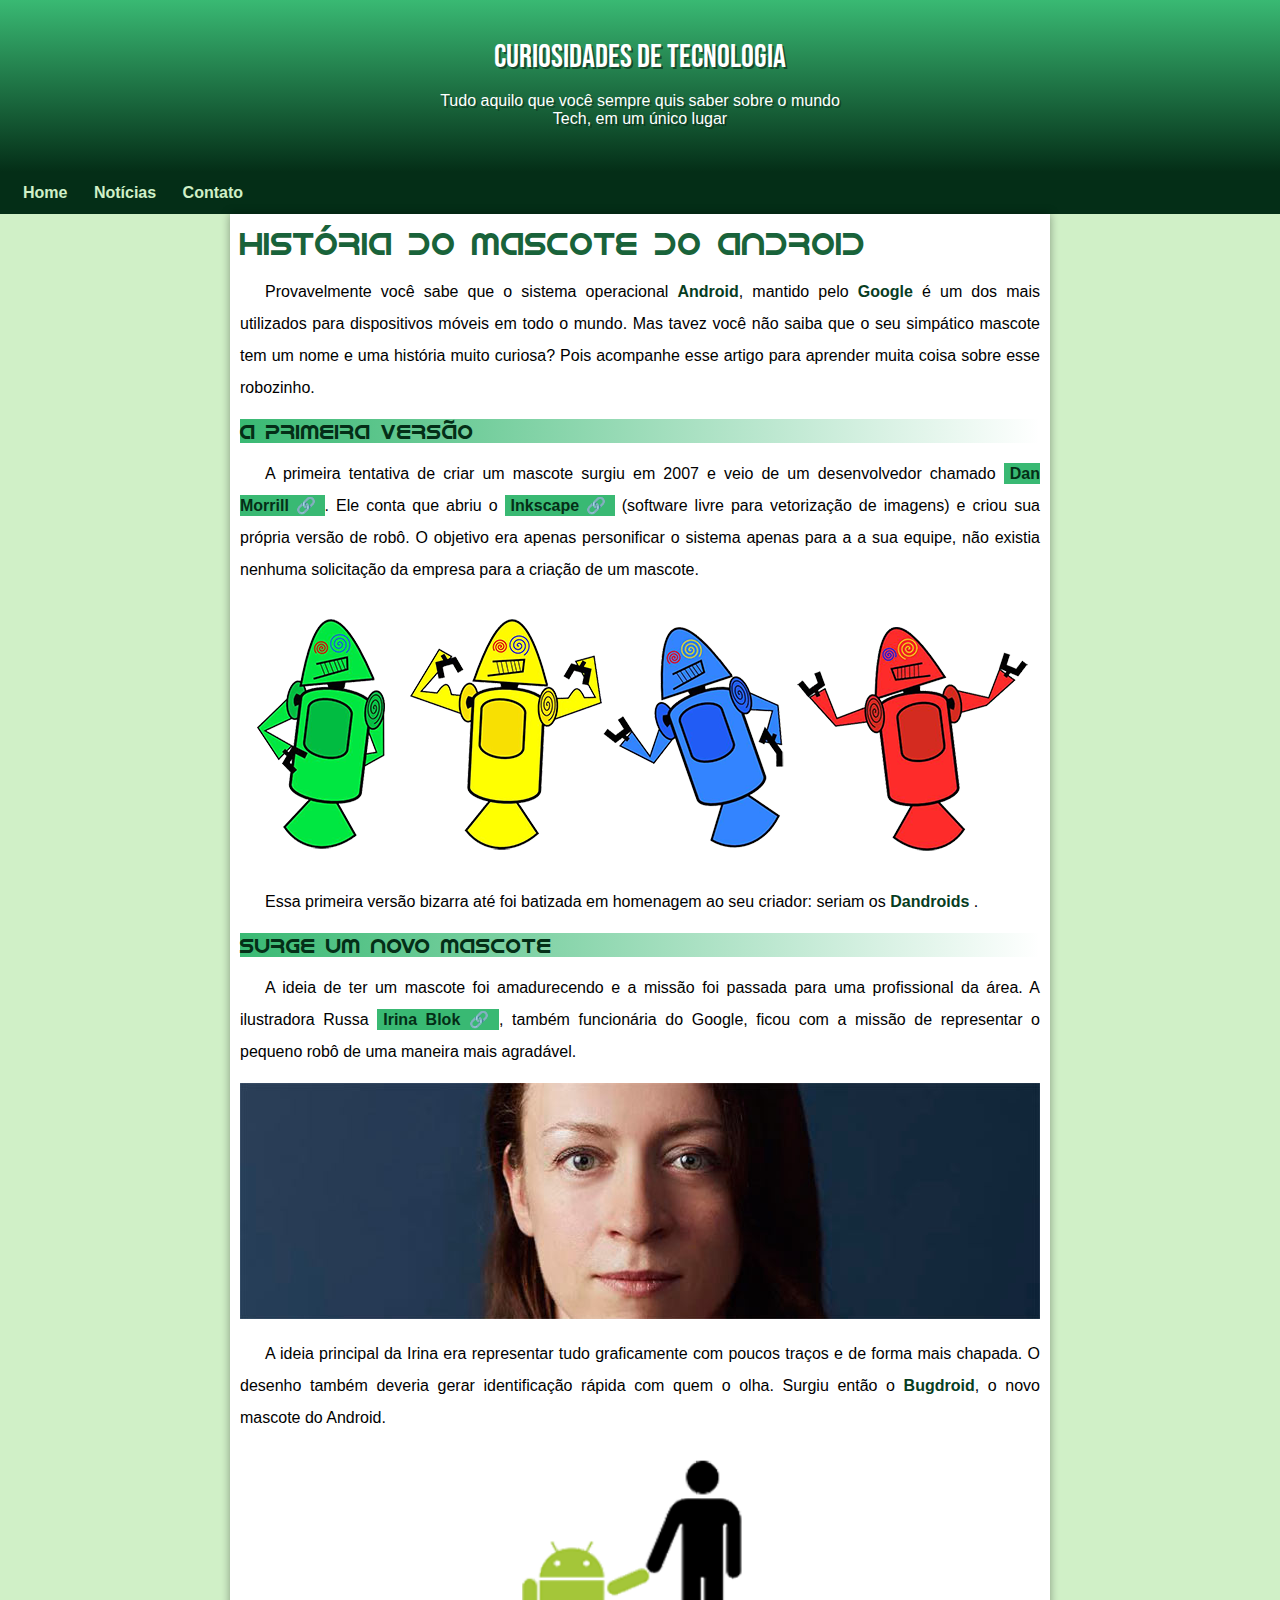
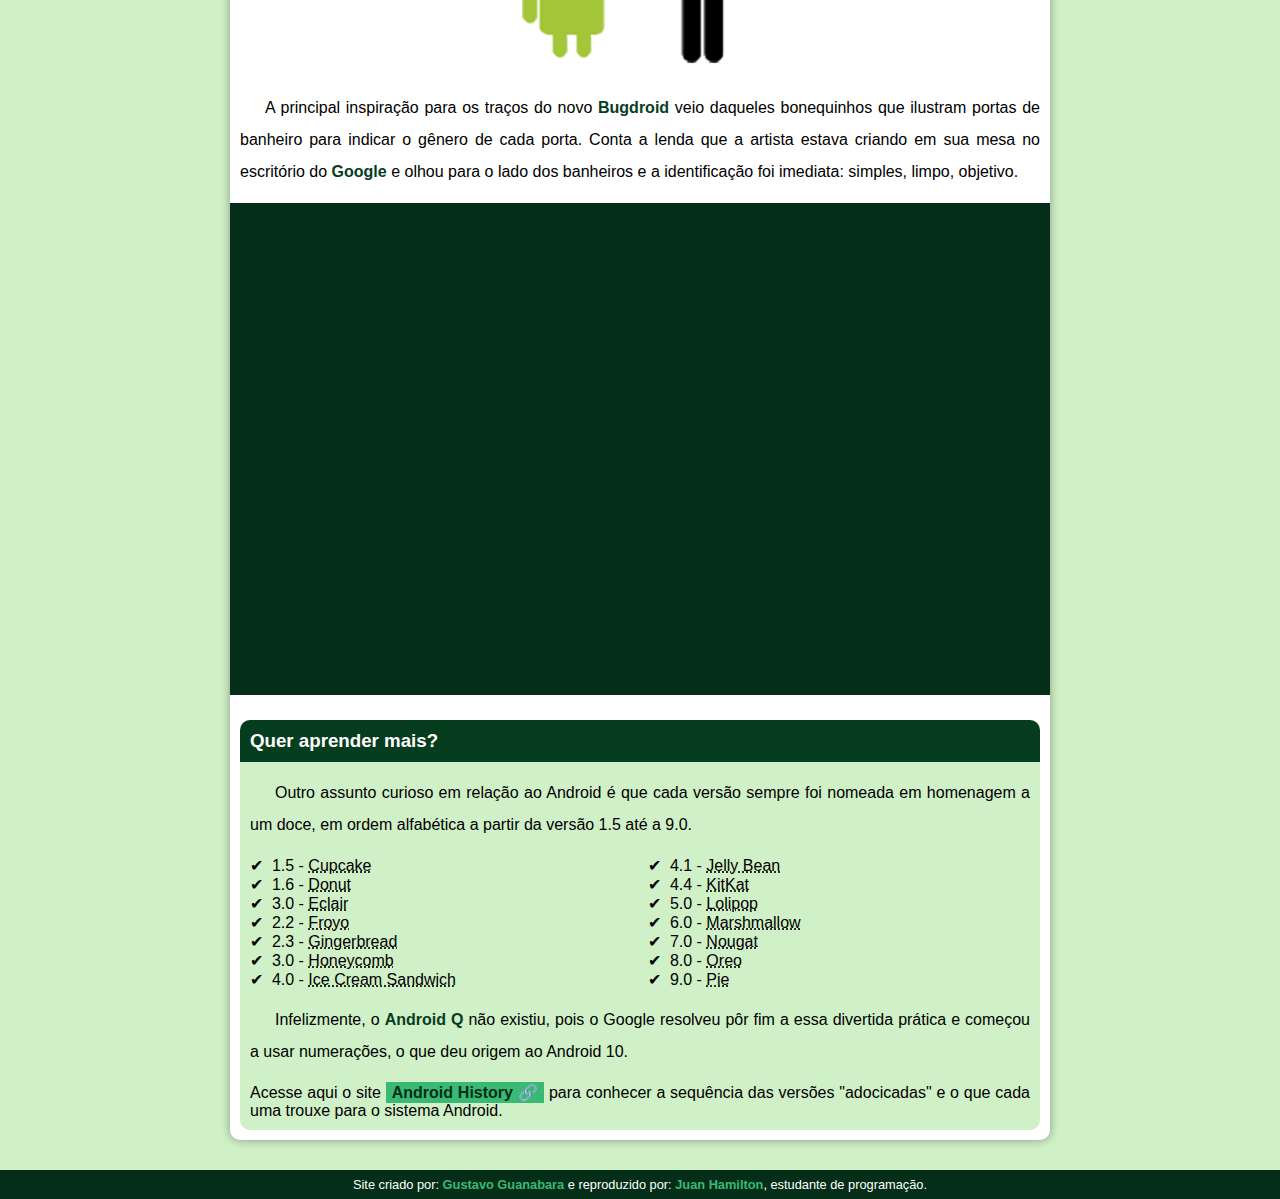
<file: index.html>
<!DOCTYPE html>
<html lang="pt-br">
<head>
    <meta charset="UTF-8">
    <meta name="viewport" content="width=device-width, initial-scale=1.0">
    <title>Desfio 10</title>

    <link rel="shortcut icon" href="imagens/favicon.ico" type="image/x-icon">
    <link rel="stylesheet" href="style.css">
</head>
<body>
    <header>
          <h1>CURIOSIDADES DE TECNOLOGIA</h1>
          <p>Tudo aquilo que você sempre quis saber sobre o mundo <br> Tech, em um único lugar</p>
   
    </header>
     <nav class="menu">
    
            <a href="#">Home</a>
            <a href="#">Notícias</a>
            <a href="#" >Contato</a>
            
    </nav>
    
    <main>
      <article>
        <h1>
          História do Mascote do Android
        </h1>
        <p>Provavelmente você sabe que o sistema operacional <strong>Android</strong>, mantido pelo <strong>Google</strong> é um dos mais utilizados para dispositivos móveis em todo o mundo. Mas tavez você não saiba que o seu simpático mascote tem um nome e uma história muito curiosa? Pois acompanhe esse artigo para aprender muita coisa sobre esse robozinho.
        </p>
        <h2>
          A primeira versão
        </h2>
           <p>A primeira tentativa de criar um mascote surgiu em 2007 e veio de um desenvolvedor chamado <a href="https://androidcommunity.com/dan-morrill-shows-us-the-android-mascot-that-almost-was-20130103/" target="_blank" class="externo">Dan Morrill</a>. Ele conta que abriu o <a href="https://inkscape.org/pt-br/" target="_blank" class="externo">Inkscape</a> (software livre para vetorização de imagens) e criou sua própria versão de robô. O objetivo era apenas personificar o sistema apenas para a a sua equipe, não existia nenhuma solicitação da empresa para a criação de um mascote.
          </p>
          <picture>
            <source media="(max-width: 600px)" srcset="imagens/dan-droids-pq.png" type="image/png">
            <img src="imagens/dan-droids.png" alt="imagem pequena para dispositivos móveis">
          </picture>
         <p>Essa primeira versão bizarra até foi batizada em homenagem ao seu criador: seriam os <strong>Dandroids</strong>
          .</p>
         <h2>Surge um novo mascote</h2>
         <p>A ideia de ter um mascote foi amadurecendo e a missão foi passada para uma profissional da área. A ilustradora Russa <a href="https://www.irinablok.com/android"  target="_blank" class="externo">Irina Blok</a>, também funcionária do Google, ficou com a missão de representar o pequeno robô de uma maneira mais agradável.</p>
        <picture>
          <source media="(max-width: 650px)" srcset="imagens/irina-blok-pq.jpg" type="image/png">
          <img src="imagens/irina-blok.jpg" alt="">
        </picture>
        <p>A ideia principal da Irina era representar tudo graficamente com poucos traços e de forma mais chapada. O desenho também deveria gerar identificação rápida com quem o olha. Surgiu então o <strong>Bugdroid</strong>, o novo mascote do Android.
        </p>
        <img src="imagens/bugdroid.png" class="pequena" alt="imagem do bugdroid"  >
        <p>A principal inspiração para os traços do novo <strong>Bugdroid</strong> veio daqueles bonequinhos que ilustram portas de banheiro para indicar o gênero de cada porta. Conta a lenda que a artista estava criando em sua mesa no escritório do <strong>Google</strong> e olhou para o lado dos banheiros e a identificação foi imediata: simples, limpo, objetivo.</p>
        <div class="video">
          <iframe  width="560" height="315" src="https://www.youtube.com/embed/l2UDgpLz20M?si=stl5jr4j8m-3r30a" title="YouTube video player" frameborder="0" allow="accelerometer; autoplay; clipboard-write; encrypted-media; gyroscope; picture-in-picture; web-share" allowfullscreen></iframe>
        </div>
        <aside>
        
        <h3>Quer aprender mais? </h3>

        <p>Outro assunto curioso em relação ao Android é que cada versão sempre foi nomeada em homenagem a um doce, em ordem alfabética a partir da versão 1.5 até a 9.0.</p>
        
        <ul class="nomes-dos-androids">
          <li>
            1.5 - <abbr title="Bolo de Pote">Cupcake</abbr>
          </li>
          <li>
            1.6 - <abbr title="Rosquinha">Donut</abbr>
          </li>
          <li>
            3.0 - <abbr title="Bomba">Eclair</abbr>
          </li>
          <li>
            2.2 - <abbr title="Iorgute Congelado">Froyo</abbr>

          </li>
          <li>
            2.3 - <abbr title="Biscoito de Gengibre">Gingerbread</abbr>
          </li>
          <li>
            3.0 - <abbr title="Favo de mel">Honeycomb</abbr>
          </li>
          <li>
            4.0 - <abbr title="Sanduíche de Sorvete">Ice Cream Sandwich</abbr>
          </li>
          <li>
            4.1 - <abbr title="Jujuba">Jelly Bean</abbr>
          </li>
          <li>
            4.4 - <abbr title="KitKat">KitKat</abbr>
          </li>
        <li>
          5.0 - <abbr title="Pirulito">Lolipop</abbr>
        </li>
          <li>
            6.0 - <abbr title="Marshmallow">Marshmallow</abbr>
          </li>
          <li>
            7.0 - <abbr title="Torrone">Nougat</abbr>
        </li>
          <li>
            8.0 - <abbr title="Oreo">Oreo</abbr>
          </li>
          <li>
            9.0 - <abbr title="Torta">Pie</abbr>
          </li>
          
        </ul>
        <p>
          Infelizmente, o <strong>Android Q</strong> não existiu, pois o Google resolveu pôr fim a essa divertida prática e começou a usar numerações, o que deu origem ao Android 10.</p>
          
          Acesse aqui o site <a href="https://www.android.com/intl/en_uk/history/#/donut" target="_blank"  class="externo">Android History</a> para conhecer a sequência das versões "adocicadas" e o que cada uma trouxe para o sistema Android.
        </aside>
      </article>
    </main>
    
    <footer>
       Site criado por: <a href="https://www.instagram.com/gustavoguanabara/" target="_blank">Gustavo Guanabara</a> e reproduzido por: <a href="https://www.instagram.com/juan.silvw/" target="_blank">Juan Hamilton</a>, estudante de programação.
    </footer>
</body>
</html>
</file>
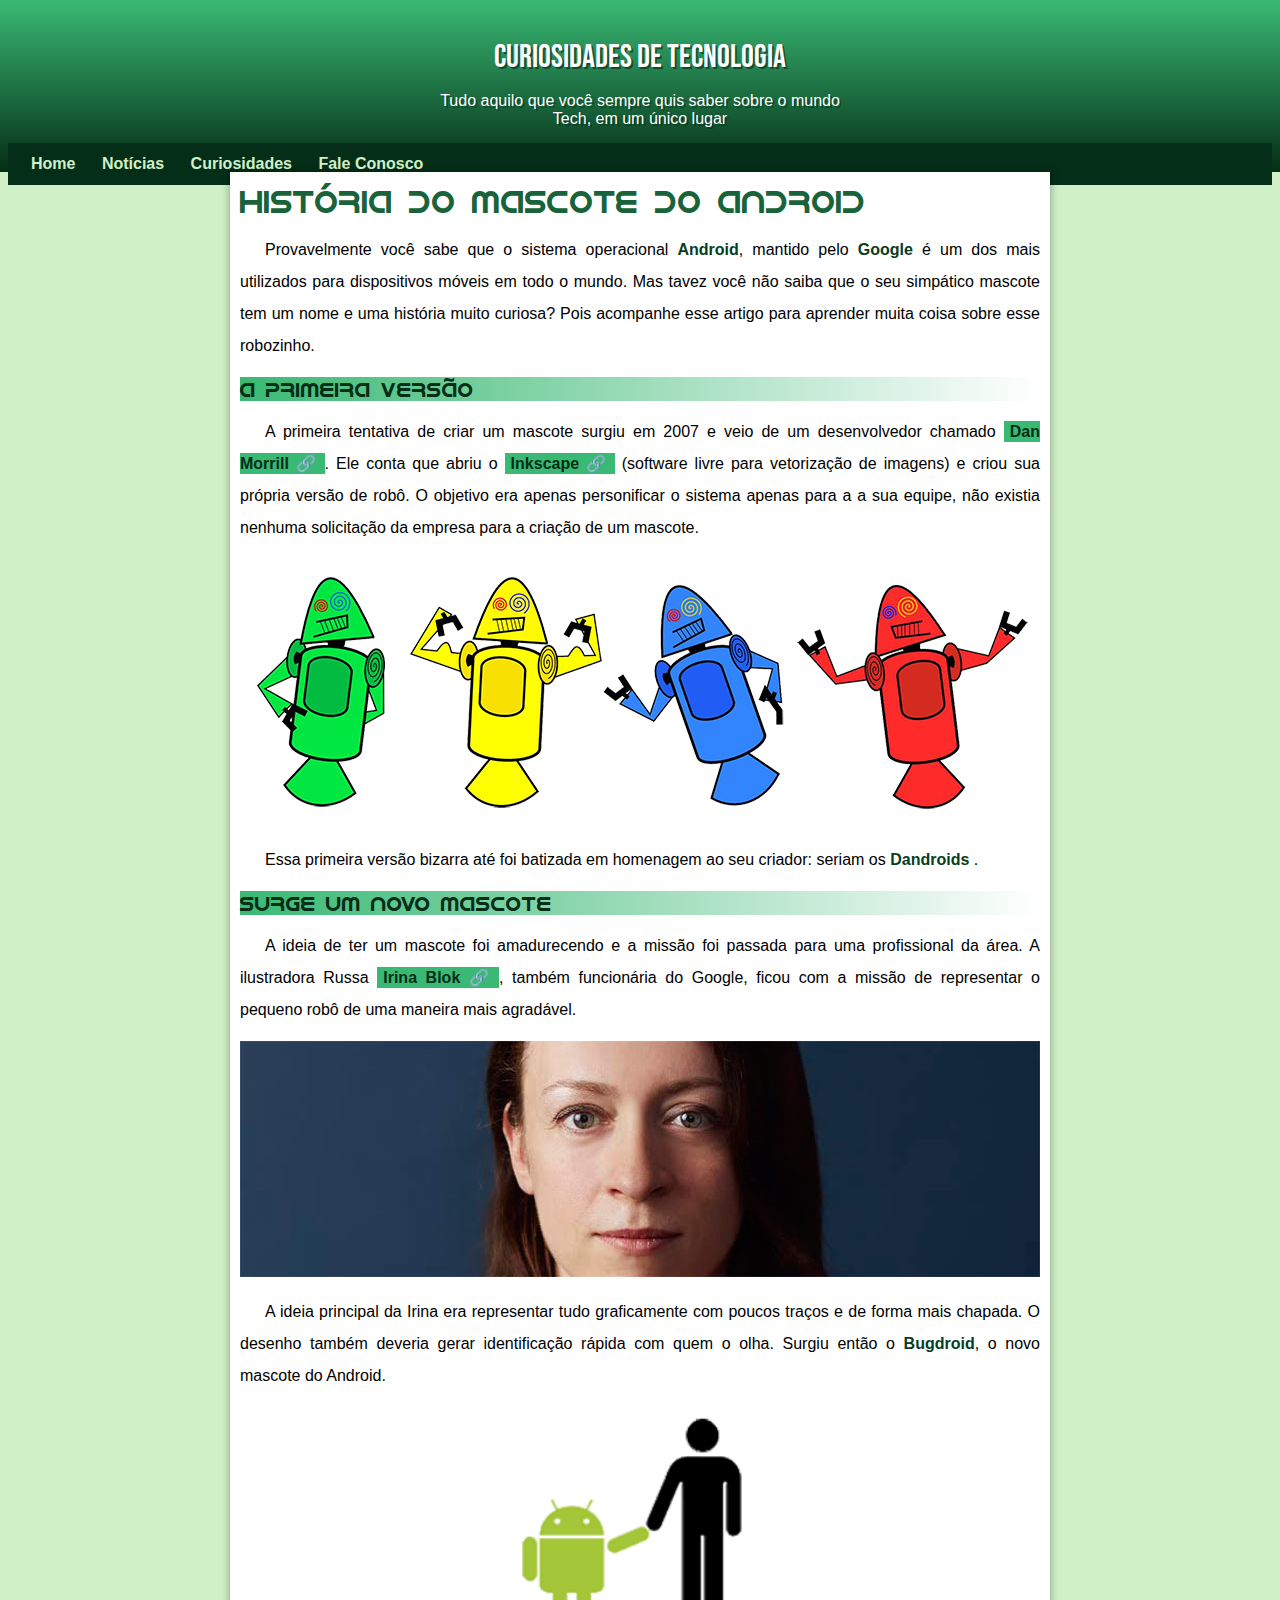
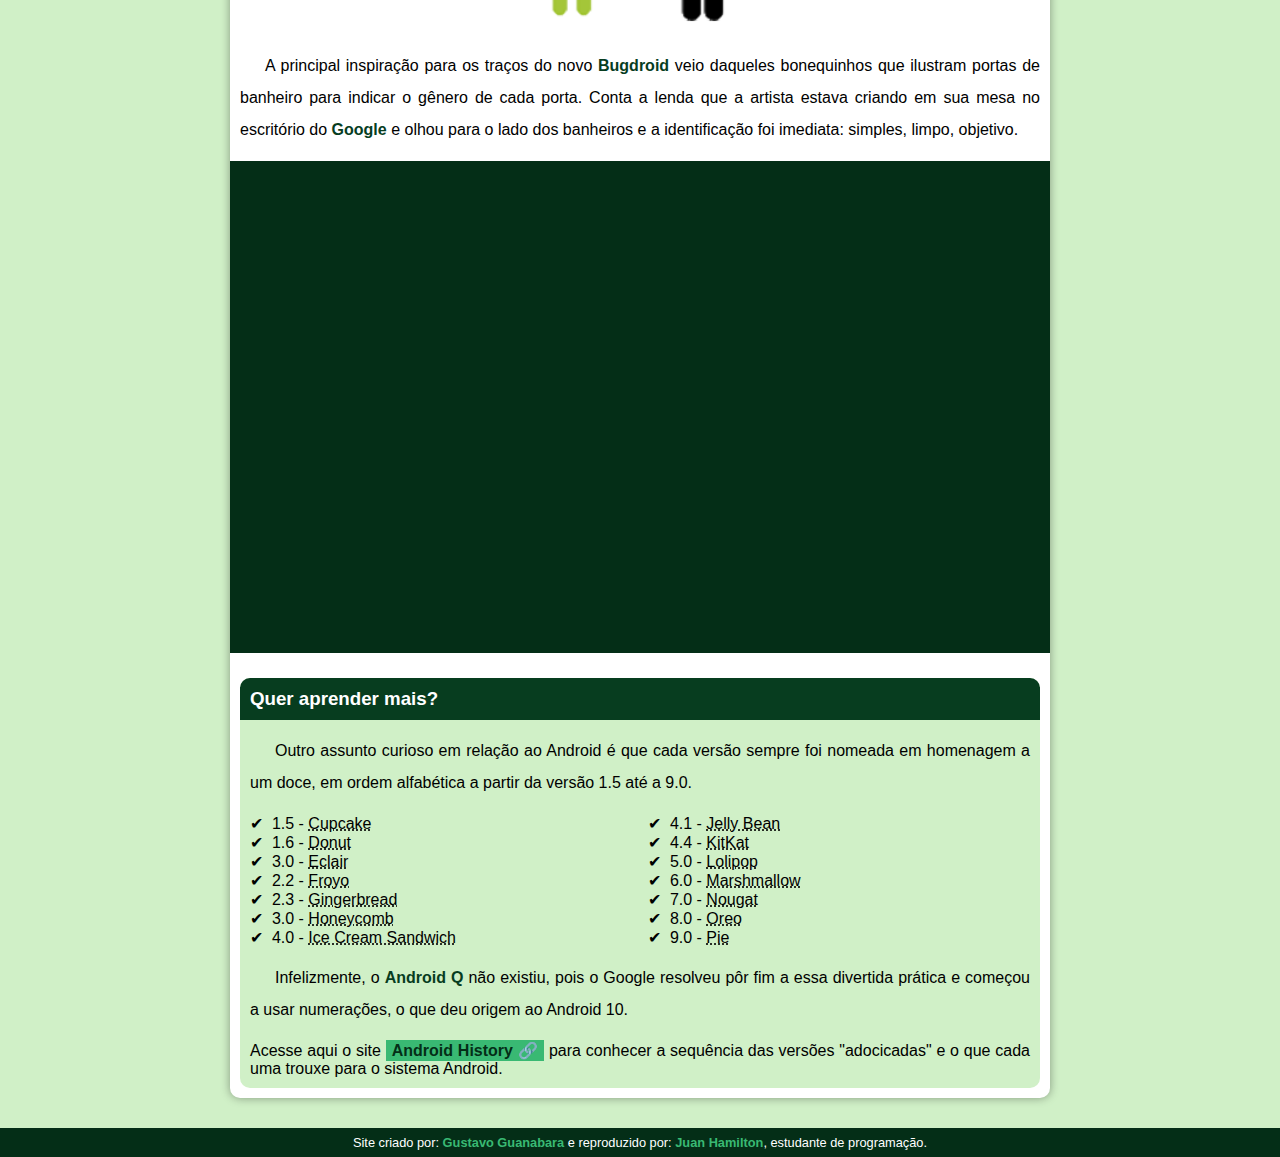
<file: index..html>
<!DOCTYPE html>
<html lang="pt-br">
<head>
    <meta charset="UTF-8">
    <meta name="viewport" content="width=device-width, initial-scale=1.0">
    <title>Desfio 10</title>

    <link rel="shortcut icon" href="imagens/favicon.ico" type="image/x-icon">
    <link rel="stylesheet" href="style.css">
</head>
<body>
    <header>
          <h1>CURIOSIDADES DE TECNOLOGIA</h1>
          <p>Tudo aquilo que você sempre quis saber sobre o mundo <br> Tech, em um único lugar</p>
    <nav class="menu">
    
            <a href="#">Home</a>
            <a href="#">Notícias</a>
            <a href="#">Curiosidades</a>
            <a href="#" >Fale Conosco</a>
            
    </nav>
    </header>
    
    <main>
      <article>
        <h1>
          História do Mascote do Android
        </h1>
        <p>Provavelmente você sabe que o sistema operacional <strong>Android</strong>, mantido pelo <strong>Google</strong> é um dos mais utilizados para dispositivos móveis em todo o mundo. Mas tavez você não saiba que o seu simpático mascote tem um nome e uma história muito curiosa? Pois acompanhe esse artigo para aprender muita coisa sobre esse robozinho.
        </p>
        <h2>
          A primeira versão
        </h2>
           <p>A primeira tentativa de criar um mascote surgiu em 2007 e veio de um desenvolvedor chamado <a href="https://androidcommunity.com/dan-morrill-shows-us-the-android-mascot-that-almost-was-20130103/" target="_blank" class="externo">Dan Morrill</a>. Ele conta que abriu o <a href="https://inkscape.org/pt-br/" target="_blank" class="externo">Inkscape</a> (software livre para vetorização de imagens) e criou sua própria versão de robô. O objetivo era apenas personificar o sistema apenas para a a sua equipe, não existia nenhuma solicitação da empresa para a criação de um mascote.
          </p>
          <picture>
            <source media="(max-width: 600px)" srcset="imagens/dan-droids-pq.png" type="image/png">
            <img src="imagens/dan-droids.png" alt="imagem pequena para dispositivos móveis">
          </picture>
         <p>Essa primeira versão bizarra até foi batizada em homenagem ao seu criador: seriam os <strong>Dandroids</strong>
          .</p>
         <h2>Surge um novo mascote</h2>
         <p>A ideia de ter um mascote foi amadurecendo e a missão foi passada para uma profissional da área. A ilustradora Russa <a href="https://www.irinablok.com/android"  target="_blank" class="externo">Irina Blok</a>, também funcionária do Google, ficou com a missão de representar o pequeno robô de uma maneira mais agradável.</p>
        <picture>
          <source media="(max-width: 650px)" srcset="imagens/irina-blok-pq.jpg" type="image/png">
          <img src="imagens/irina-blok.jpg" alt="">
        </picture>
        <p>A ideia principal da Irina era representar tudo graficamente com poucos traços e de forma mais chapada. O desenho também deveria gerar identificação rápida com quem o olha. Surgiu então o <strong>Bugdroid</strong>, o novo mascote do Android.
        </p>
        <img src="imagens/bugdroid.png" class="pequena" alt="imagem do bugdroid"  >
        <p>A principal inspiração para os traços do novo <strong>Bugdroid</strong> veio daqueles bonequinhos que ilustram portas de banheiro para indicar o gênero de cada porta. Conta a lenda que a artista estava criando em sua mesa no escritório do <strong>Google</strong> e olhou para o lado dos banheiros e a identificação foi imediata: simples, limpo, objetivo.</p>
        <div class="video">
          <iframe  width="560" height="315" src="https://www.youtube.com/embed/l2UDgpLz20M?si=stl5jr4j8m-3r30a" title="YouTube video player" frameborder="0" allow="accelerometer; autoplay; clipboard-write; encrypted-media; gyroscope; picture-in-picture; web-share" allowfullscreen></iframe>
        </div>
        <aside>
        
        <h3>Quer aprender mais? </h3>

        <p>Outro assunto curioso em relação ao Android é que cada versão sempre foi nomeada em homenagem a um doce, em ordem alfabética a partir da versão 1.5 até a 9.0.</p>
        
        <ul class="nomes-dos-androids">
          <li>
            1.5 - <abbr title="Bolo de Pote">Cupcake</abbr>
          </li>
          <li>
            1.6 - <abbr title="Rosquinha">Donut</abbr>
          </li>
          <li>
            3.0 - <abbr title="Bomba">Eclair</abbr>
          </li>
          <li>
            2.2 - <abbr title="Iorgute Congelado">Froyo</abbr>

          </li>
          <li>
            2.3 - <abbr title="Biscoito de Gengibre">Gingerbread</abbr>
          </li>
          <li>
            3.0 - <abbr title="Favo de mel">Honeycomb</abbr>
          </li>
          <li>
            4.0 - <abbr title="Sanduíche de Sorvete">Ice Cream Sandwich</abbr>
          </li>
          <li>
            4.1 - <abbr title="Jujuba">Jelly Bean</abbr>
          </li>
          <li>
            4.4 - <abbr title="KitKat">KitKat</abbr>
          </li>
        <li>
          5.0 - <abbr title="Pirulito">Lolipop</abbr>
        </li>
          <li>
            6.0 - <abbr title="Marshmallow">Marshmallow</abbr>
          </li>
          <li>
            7.0 - <abbr title="Torrone">Nougat</abbr>
        </li>
          <li>
            8.0 - <abbr title="Oreo">Oreo</abbr>
          </li>
          <li>
            9.0 - <abbr title="Torta">Pie</abbr>
          </li>
          
        </ul>
        <p>
          Infelizmente, o <strong>Android Q</strong> não existiu, pois o Google resolveu pôr fim a essa divertida prática e começou a usar numerações, o que deu origem ao Android 10.</p>
          
          Acesse aqui o site <a href="https://www.android.com/intl/en_uk/history/#/donut" target="_blank"  class="externo">Android History</a> para conhecer a sequência das versões "adocicadas" e o que cada uma trouxe para o sistema Android.
        </aside>
      </article>
    </main>
    
    <footer>
       Site criado por: <a href="https://www.instagram.com/gustavoguanabara/" target="_blank">Gustavo Guanabara</a> e reproduzido por: <a href="https://www.instagram.com/juan.silvw/" target="_blank">Juan Hamilton</a>, estudante de programação.
    </footer>
</body>
</html>
</file>
<file: style.css>
@charset "UTF-8";

@import url('https://fonts.googleapis.com/css2?family=Bebas+Neue&display=swap');

@font-face {
    font-family: 'idroid';
    src: url('fontes/idroid.otf') format(opentype);
    font-weight: normal;
    font-style: normal;
}
:root{
    --cor01:#d0f0c7 ;
    --cor02: #39b973;
    --cor03: #19633a;
    --cor04: #073d1f;
    --cor05: #042e17;
   
    --fonte-padrao: arial, Verdana, Helvetica,  sans-serif;
    --fonte-destaque: 'Bebas Neue', cursive;
    --fonte-android: 'idroid', cursive; 

}

*{
    padding: 0;
    margin: 0;
}


body{
    background-color:var(--cor01) ;
    text-align: justify;
    font-family: var(--fonte-padrao);
    
}
a.externo::after{
       content: '\00A0\1F517';
}


header{
    background-image: linear-gradient( to bottom, var(--cor02), var(--cor05) );
    color: white;
    width: auto;
    height: 156px;
    padding:8px;
 
}

header > h1{
    font-family:var(--fonte-destaque);
    text-align: center;
    color: white;
    font-weight: normal;
    padding-top: 30px ;
    text-shadow: 2px 2px 0px rgba(0, 0, 0, 0.445)
    
}


header p{
 text-shadow: 2px 2px 0px rgba(0, 0, 0, 0.315);
text-align: center;
padding: 15px;

}

nav{
    display: block;
    box-shadow: 0px 7px 9px rgba (0, 0, 0.418);
    background-color: var(--cor05);
    padding: 12px;
}
nav > a{
    color: var(--cor01);
    padding: 11px;
    border-radius: 5px;
    text-decoration: none;
    font-weight: bold;
    margin-bottom: 10px;
    
    
}
nav > a:hover{
    background-color: var(--cor02);
   transition: 0.5s;

}


main{
    background-color: white;
    min-width: 320px;
    max-width: 800px;
    padding: 10px;
    margin: auto;
    border-bottom-left-radius: 10px;
    border-bottom-right-radius: 10px;
    margin-bottom: 30px;
    box-shadow: 0px 0px 10px #0000005e
    
}

main p{
    margin: 15px 0px;
    text-align: justify;
    text-indent: 25px;
    line-height: 2em;

}

main  img{
    width: 100%;
}
div.video{
    background-color: var(--cor05);
    margin: 0px -10px 25px -10px;
    padding: 20px;
    padding-bottom: 59%;
    position: relative;

}
div.video > iframe{
      position:absolute;
      top: 5%; 
      left: 5%;
      width: 90%;
      height: 90%;
}

main strong{
    color: var(--cor04);
    font-weight: bold;
}

main a{
    text-decoration: none;
    font-weight: bold;
    color: var(--cor05);
    background-color: var(--cor02);
    padding: 2px 6px;
}
main a:hover{
    text-decoration: underline;
    color: var(--cor04);
}

main img.pequena{
    max-width: 350px;
    display: block;
    margin: auto;
    
}

article > h1{
    font-family: var(--fonte-android);
    color:var(--cor03);
    font-weight: normal;

}
article > h2{
    font-family: var(--fonte-android);
    font-weight: normal;
    background-image: linear-gradient(to right, var(--cor02), transparent);
     color: var(--cor05);
     font-size: 1.3em;
}

aside{
    background-color: var(--cor01);
    padding: 10px;
    border-radius: 10px;
}
aside h3{
    background-color: var(--cor04);
    color: white;
    padding: 10px;
    margin: -10px -10px 0px -10px;
    border-radius: 10px 10px 0px 0px;
}
aside ul{
    list-style-type:'\2714\00A0';
       list-style-position:inside ;
       columns: 2;
}
footer{
    background-color: var(--cor05);
    color: white;
    padding: 7px;
    text-align: center;
    font-size: 0.8em;
}
footer a{
    color: white;
    font-weight: bolder;
    text-decoration: none;
    color: var(--cor02);
}
footer a:hover{
    text-decoration: underline;
}
</file>
